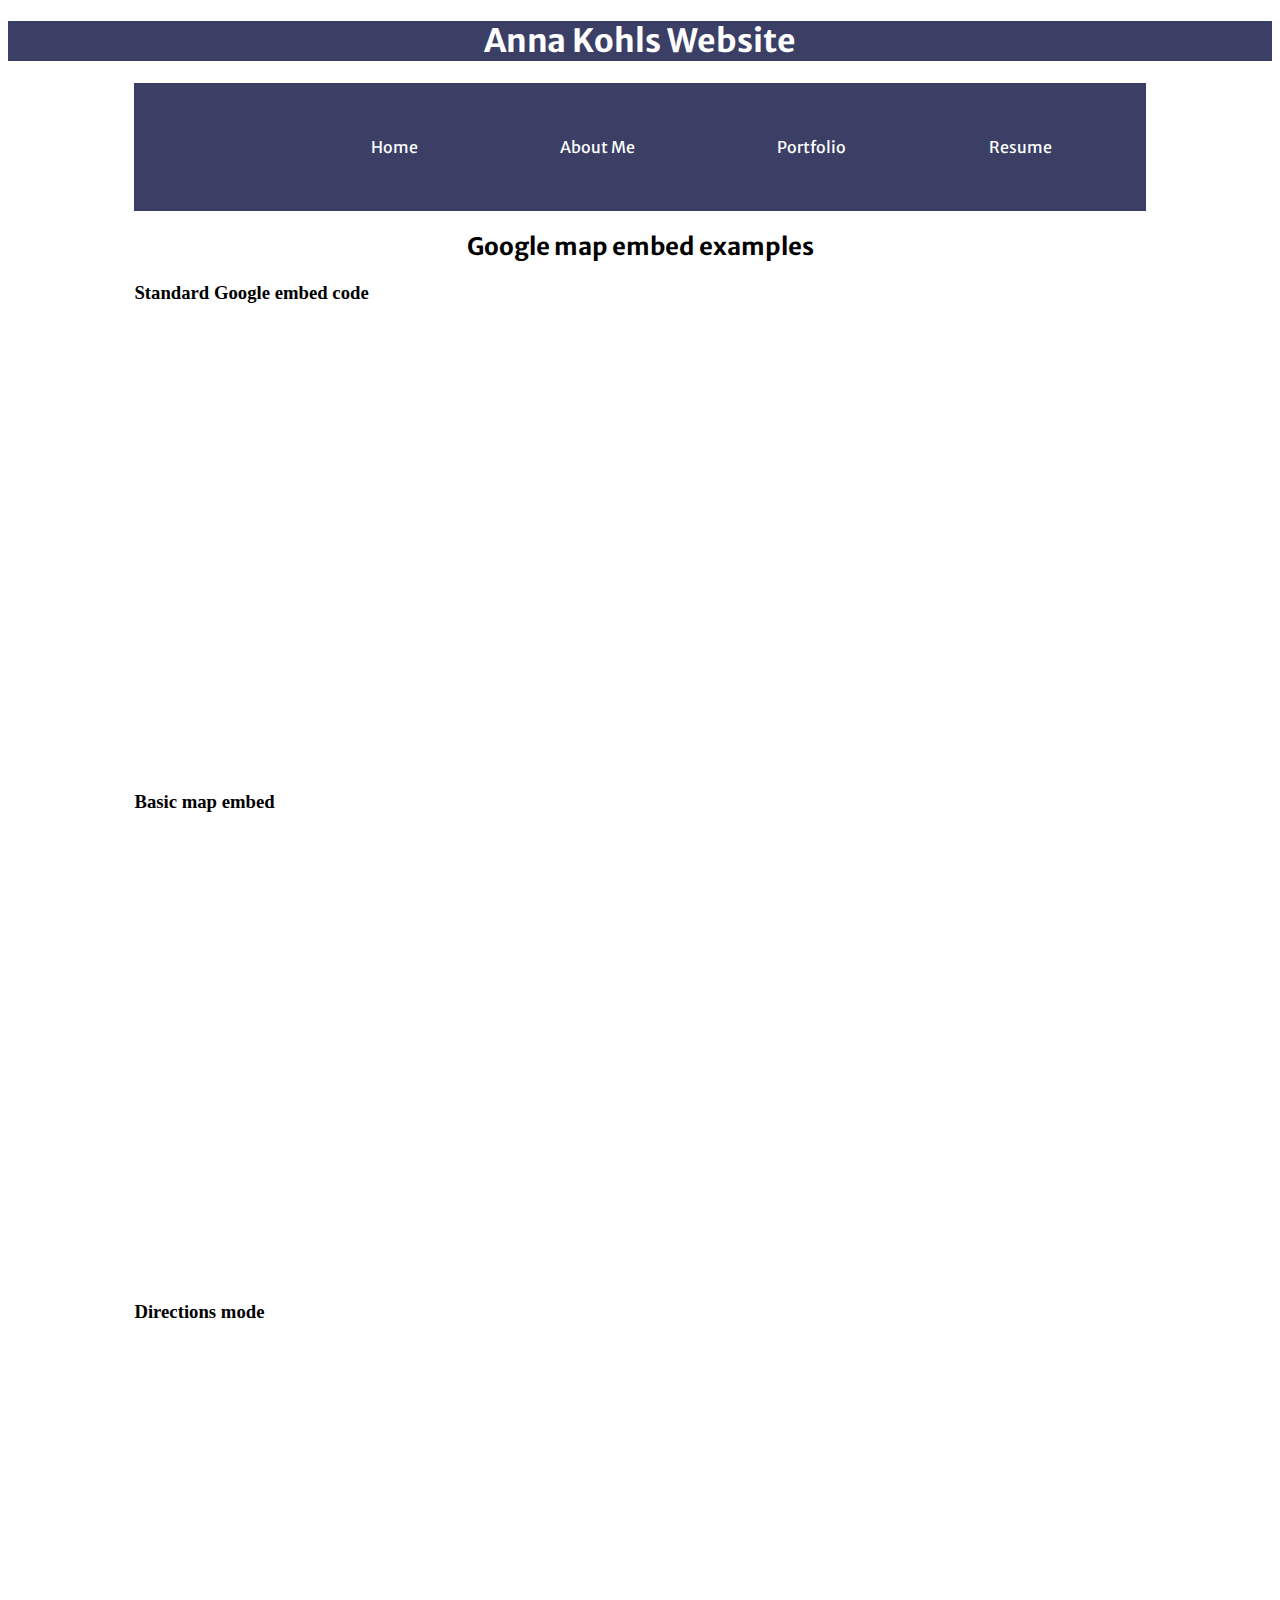
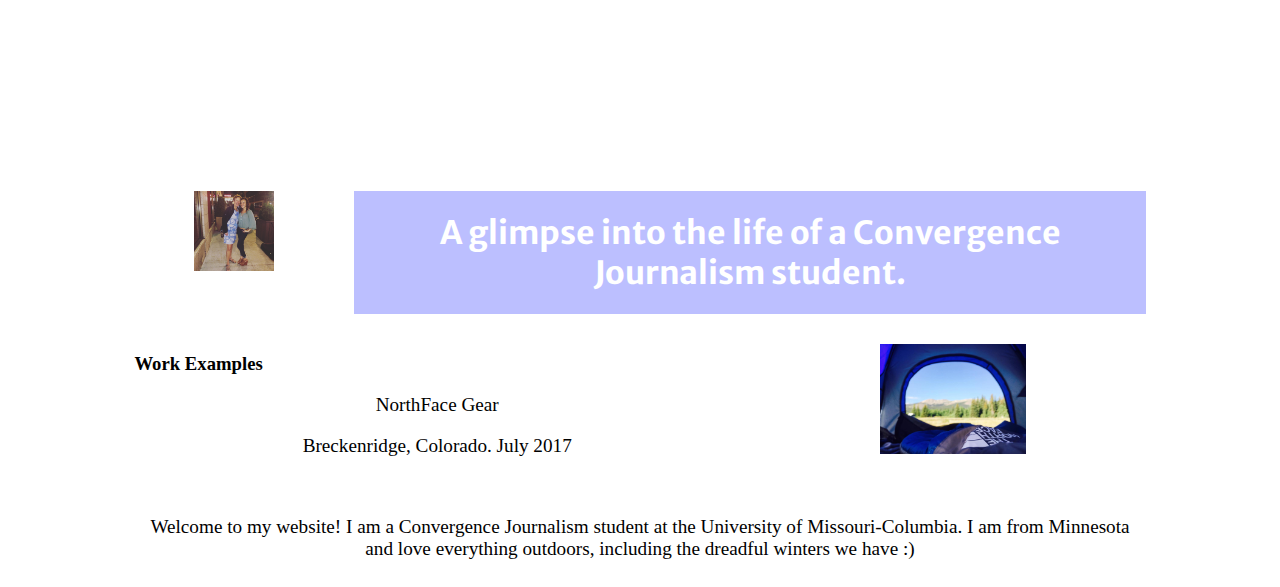
<file: index.html>
<!DOCTYPE html PUBLIC "-//W3C//DTD XHTML 1.0 Transitional//EN"
   "http://www.w3.org/TR/xhtml1/DTD/xhtml1-transitional.dtd">

<html xmlns="http://www.w3.org/1999/xhtml">

<head>
	<title>	Your page title goes here </title>
	<meta http-equiv="content-type"
		content="text/html;charset=utf-8" />
    <meta name="viewport" content="width=device-width, initial-scale=1">
  <link href="https://fonts.googleapis.com/css?family=Merriweather+Sans" rel="stylesheet"/>
  <link rel="stylesheet" type="text/css" href="style.css"/>
  <script src="https://code.jquery.com/jquery-1.12.0.min.js"></script>
  <script src="my.js" type="text/javascript"></script>
</head>

<body style="background-color:#FFFFFF">
  <h1 style="background-color: #3B3F66"> Anna Kohls Website </h1>
  <div id="container">
    <nav>
      <a href="#" class="menu-trigger">&#9776;</a>
      <ul>
      <li><a href="index.html"></a></li>
      <li><a href="1.html">Home</a></li>
      <li><a href="2.html">About Me</a></li>
      <li><a href="3.html">Portfolio</a/></li>
      <li><a href="4.html">Resume</a></li>
      </ul>
    </nav>

    <h2>Google map embed examples</h2>

    <h3>Standard Google embed code</h3>
    <!-- This is the standard Google embed code  -->
    <div class="map-wrapper">
    <iframe src="https://www.google.com/maps/embed?pb=!1m18!1m12!1m3!1d3103.28202711456!2d-92.32992618389473!3d38.94038495201288!2m3!1f0!2f0!3f0!3m2!1i1024!2i768!4f13.1!3m3!1m2!1s0x87dcb79505ed8739%3A0xc18305329c07fb48!2sUniversity+of+Missouri!5e0!3m2!1sen!2sus!4v1511987777550" width="600" height="450" frameborder="0" style="border:0" allowfullscreen></iframe>
    </div>
    <h3>Basic map embed</h3>
<iframe
  width="600"
  height="450"
  frameborder="0" style="border:0"
  src="https://www.google.com/maps/embed/v1/place?key=
    &q=Almaty+Kazakhstan" allowfullscreen>
</iframe>

<h3>Directions mode</h3>
<iframe
  width="600"
  height="450"
  frameborder="0" style="border:0"
  src="https://www.google.com/maps/embed/v1/directions?key="YOUR API KEY HERE"
  &origin=Almaty+Kazakhstan
  &waypoints=karazhal+kazakhstan
  &destination=Astana+Kazakhstan"
  allowfullscreen>
</iframe>

  <div class="main">
  <header class="title">
	<h1> A glimpse into the life of a Convergence Journalism student. </h1>
  </header>
  <div class="image1">
  <a href="mailto:aek68f@mail.missouri.edu"><img src="IMG_9505.JPG" alt="A picture of Anna Kohls with her mom"/></a>
</div>
  <article class="WorkSamples">
<h3>Work Examples</h3>
    <p class="byline">NorthFace Gear</p>
    <p class="dateline">Breckenridge, Colorado. July 2017</p>
  </article>
<div class="image2">
  <img src="northface_pic.jpg" alt="A picture of NorthFace Gear in the mountains" />
</div>
  <section class="section1">
  <p> Welcome to my website! I am a Convergence Journalism student at the University of Missouri-Columbia. I am from Minnesota and love everything outdoors, including the dreadful winters we have :) </p>
</section>

</div>

</body>

</html>
</file>
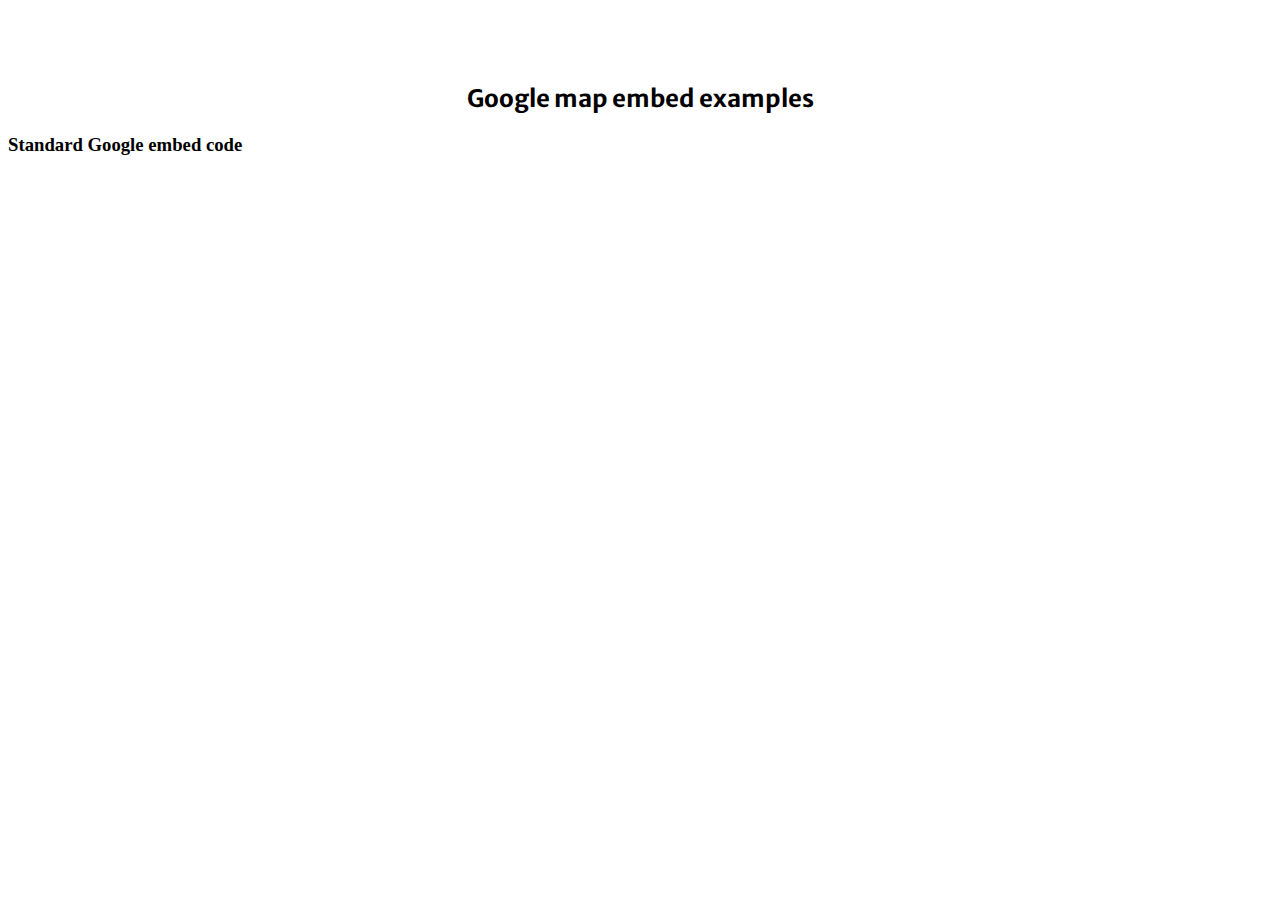
<file: 1.html>
<!DOCTYPE html PUBLIC "-//W3C//DTD XHTML 1.0 Transitional//EN"
   "http://www.w3.org/TR/xhtml1/DTD/xhtml1-transitional.dtd">

<html xmlns="http://www.w3.org/1999/xhtml">

<head>
	<title>	Your page title goes here </title>
	<meta http-equiv="content-type"
		content="text/html;charset=utf-8" />
    <meta name="viewport" content="width=device-width, initial-scale=1">
  <link href="https://fonts.googleapis.com/css?family=Merriweather+Sans" rel="stylesheet"/>
  <link rel="stylesheet" type="text/css" href="style.css"/>
  <script src="https://code.jquery.com/jquery-1.12.0.min.js"></script>
  <script src="my.js" type="text/javascript"></script>
</head>

<h1> Life of a Convergence Student </h1>
<h2>Google map embed examples</h2>

<h3>Standard Google embed code</h3>
<!-- This is the standard Google embed code  -->
<div class="map-wrapper">
<iframe src="https://www.google.com/maps/embed?pb=!1m18!1m12!1m3!1d3103.28202711456!2d-92.32992618389473!3d38.94038495201288!2m3!1f0!2f0!3f0!3m2!1i1024!2i768!4f13.1!3m3!1m2!1s0x87dcb79505ed8739%3A0xc18305329c07fb48!2sUniversity+of+Missouri!5e0!3m2!1sen!2sus!4v1511987777550" width="600" height="450" frameborder="0" style="border:0" allowfullscreen></iframe>
</div>
</file>
<file: style.css>
.title {
  display: flex;
  justify-content: space-between;
}

nav ul {
  display: flex;
  flex-flow: row;
  justify-content: space-between;
}

nav a {
  color: #black;
  display: flex;
  text-decoration: none;
  padding: 30px 40px;
}

header {
  display: flex;
  flex-flow: row;
  background-color: #BCBFFF;
  margin: 0;
  padding: 0 10px;
}

.menu-trigger {
    order: 1;
    font-size: 1.75em;
    width: 2em;
}

h1 {
  order: 2;
  font-size: 2em;
}

nav ul {
  display: none;
}

h1 {
  text-align: center;
  font-family: Georgia, "Merriweather Sans", serif;
  font-size: 200%;
 }
h1 {
  color: white;
}

h2 {
  text-align: center;
  font-family: Georgia, "Merriweather Sans", serif;
  font-size: 150%;
  color: black;
}
p {
  text-align: center;
  font-family: Georgia, "Times New Roman", sans-serif;
  font-size: 120%;
}
img {
  display:block;
  margin: auto;
  width: 40%;
  border: none;
}
li {
  text-align: center;
  padding: 4px;
  font-family: "Merriweather Sans", "Times New Roman", serif;
  text-decoration: none;
}

ul {
  list-style-type: none;
  margin: auto;
  padding-left: 50px;
  padding-top: 20px;
  padding-bottom: 20px;
  padding-right: 50px;
  overflow: hidden;
  background-color: #3B3F66;
}
li a:link {
  display: block;
  color: white;
  text-align: center;
  text-decoration: none;
}

li a:hover {
  display: block;
  color: white;
  text-decoration: underline;
}

#nav li {
  list-style-type: none;
}
#nav {
  padding: 0;
  display: flex;
  flex-flow: column;
}

#container {
  width: 90%;
  margin:auto;
}

@media screen and (min-width: 600px) {

    #container {
        width: 80%;
    }
    .image1{
      display:block;
    }

    .worksamples{
      display:block;
      margin:10px;
    }

    .image2{
      display:block;
      margin:10px;
    }

    nav ul{
      flex-flow:row;
    }
}


  @media screen and (min-width:1000px) {
  .main {
    display: grid;
    grid-template-columns: 200px 1fr 1fr;
    grid-gap: 20px;
    grid-template-areas:
        "d a a"
        "b b e"
        "c c c";
      }
.title{
  grid-area:a;
}

.WorkSamples{
  grid-area:b;
}

.section1 {
  grid-area:c;
}
.image1 {
  grid-area: d;
  width: 100%;
}
.image2 {
  grid-area: e;
}
    }

    @media screen and (min-width: 700px){

        nav ul {
            display: flex;
        }

        nav ul li {
            border-top: none;
        }

        .menu-trigger {
            display: none;
        }

        header h1 {
            order: 1;
        }

        nav {
            order: 2;
        }

    }
</file>
